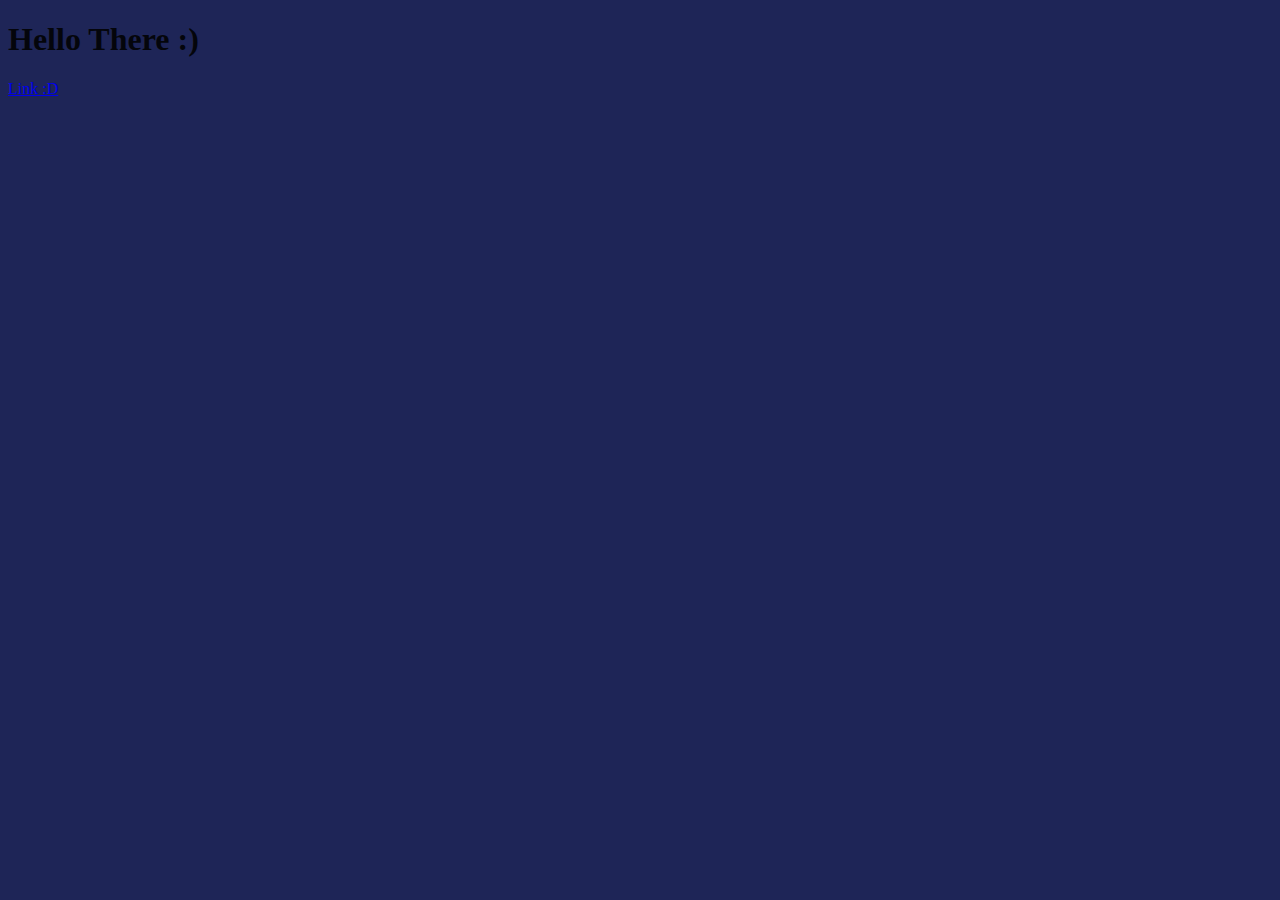
<file: index.html>
<!DOCTYPE html>
<html lang="en-US">

<head>

    <meta charset="UTF-8">
    <meta name="viewport" content="width=device-width, initial-scale=1">

    <title>My Web App</title>
    <link rel="stylesheet" href="/assets/styles/global.css" type="text/css">

    <style>
        h1 {
            color: var(--main-color-1);
        }
    </style>
</head>

<body>
    <h1> Hello There :) </h1>
    <a href="pages/Build.html"> Link :D </a>
</body>

</html>
</file>
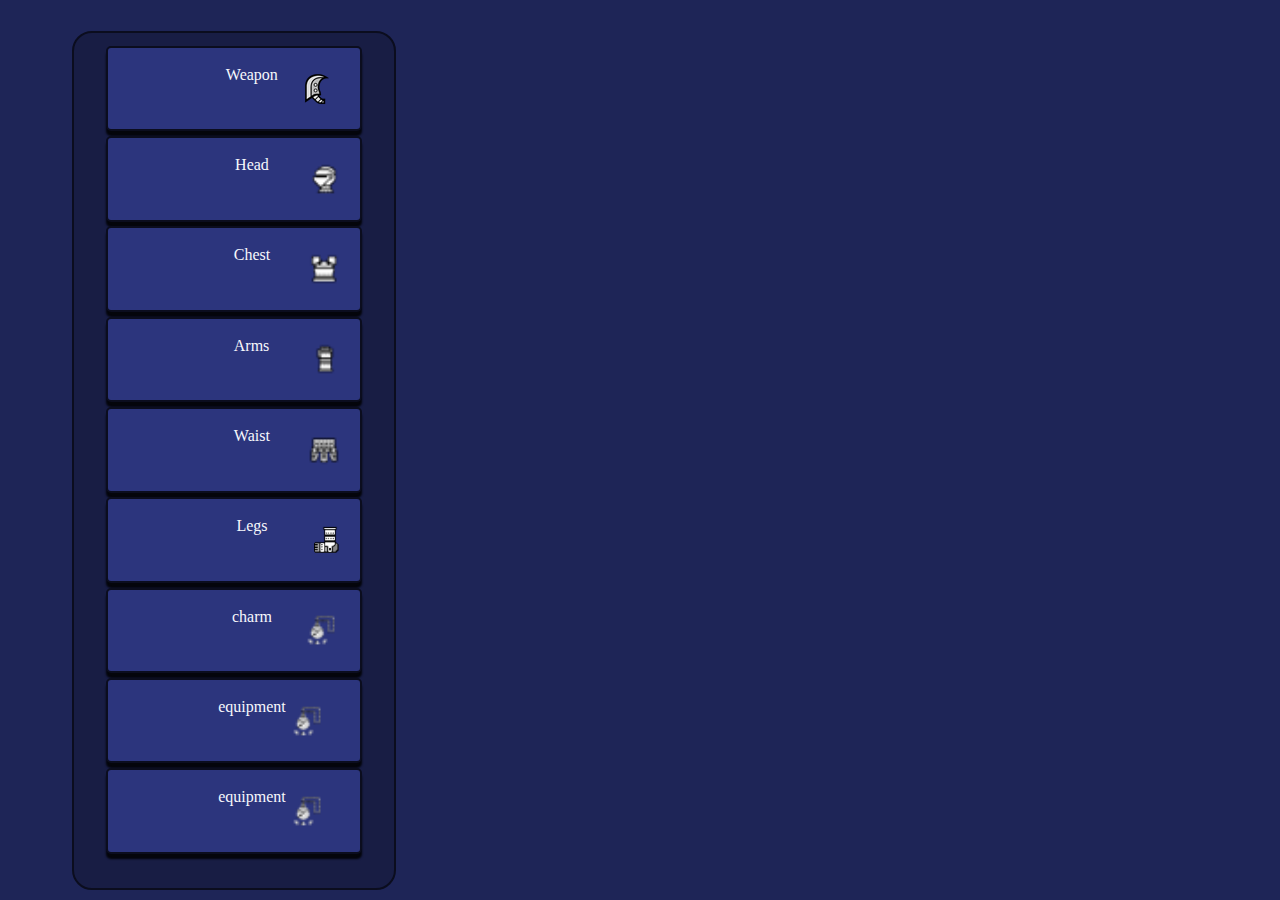
<file: pages/Build.html>
<!DOCTYPE html>
<html lang="en-US">

<head>

    <meta charset="UTF-8">
    <meta name="viewport" content="width=device-width, initial-scale=1">

    <title>Build Page</title>
    <link rel="stylesheet" href="/assets/styles/global.css" type="text/css">
    <link rel="stylesheet" href="/assets/styles/build.css" type="text/css">

    <style>
        
    </style>
</head>

<body>
    <div id="equipment-container">
        <div id="weapon-slot" class="slot-container">
            <img id="" class="equipment-slot-image" src="/assets/images/Placeholders/rare-1-greatsword-mhw_tree.png" />
            <span> Weapon </span>
        </div>
        <div id="head-slot" class="slot-container">
            <img id="" class="equipment-slot-image" src="/assets/images/Placeholders/mhw-helm-headgear-wiki.png" />
            <span> Head </span>
        </div>
        <div id="chest-slot" class="slot-container">
            <img id="" class="equipment-slot-image" src="/assets/images/Placeholders/mhw-torso-chest-plate-wiki.png" />
            <span> Chest </span>
        </div>
        <div id="arms-slot" class="slot-container">
            <img id="" class="equipment-slot-image" src="/assets/images/Placeholders/mhw-arm-gauntlets-wiki.png" />
            <span> Arms </span>
        </div>
        <div id="waist-slot" class="slot-container">
            <img id="" class="equipment-slot-image" src="/assets/images/Placeholders/mhw-waist-belt-wiki.png" />
            <span> Waist </span>
        </div>
        <div id="legs-slot" class="slot-container">
            <img id="" class="equipment-slot-image" src="/assets/images/Placeholders/mhw-feet-boots-greaves.png" />
            <span> Legs </span>
        </div>
        <div id="charm-slot" class="slot-container">
            <img id="" class="equipment-slot-image" src="/assets/images/Placeholders/mhw-charms-wiki.png" />
            <span> charm </span>
        </div>
        <div id="equipment-1-slot" class="slot-container">
            <img id="" class="equipment-slot-image" src="/assets/images/Placeholders/mhw-charms-wiki.png" />
            <span> equipment </span>
        </div>
        <div id="equipment-2-slot" class="slot-container">
            <img id="" class="equipment-slot-image" src="/assets/images/Placeholders/mhw-charms-wiki.png" />
            <span> equipment </span>
        </div>
    </div>
</body>

</html>
</file>
<file: assets/styles/global.css>
:root {
    --main-color-1 : #04050B;
    --main-color-2 : #0B0D1E;
    --main-color-3 : #111531;
    --main-color-4 : #181D44;
    --main-color-5 : #1E2557;
    --main-color-6 : #252D6A;
    --main-color-7 : #2C357D;
    --main-color-8 : #323D8F;
    --main-color-9 : #3945A2;
    --main-color-10: #404DB5;
    --main-color-11: #4E5BC1;
    --main-color-12: #606CC7;
    --main-color-13: #737ECE;
    --main-color-14: #868FD5;
    --main-color-15: #99A1DB;
    --main-color-16: #ACB2E2;
    --main-color-17: #BFC4E8;
    --main-color-18: #D2D5EF;
    --main-color-19: #E5E7F6;
    --main-color-20: #F7F8FC;
    --main-color-21: #FFFFFF;
    --main-color-22: #FFFFFF;
    --main-color-23: #FFFFFF;
    --main-color-24: #FFFFFF;

    background-color: var(--main-color-5);
}
</file>
<file: assets/styles/build.css>
:root {
    color: var(--main-color-20);
}

#equipment-container {
    position: relative;
    left:5vw;
    top:2.5vh;
    width:25vw;
    height:95vh;
    border-radius: 20px;
    border: 2px solid var(--main-color-2);
    background-color: var(--main-color-4);
}

.slot-container {
    top: 1%;
    width: 80%;
    height: 10%;
    left: 10%;
    margin-top: 1.5%;
    text-align: center;
    position: relative;
    box-sizing: border-box; /* Place border within these containers */
    border-radius: 5px;
    box-shadow: 0px 5px 2px var(--main-color-1);
    border: 2px solid var(--main-color-2);
    background-color: var(--main-color-7);
}

.slot-container:hover {
    box-shadow: 0px 1px 2px var(--main-color-1);
    background-color: var(--main-color-8);
    top: 1.5%;
}

.slot-container:active {
    box-shadow: 0px 1px 2px var(--main-color-1);
    background-color: var(--main-color-6);
}

.equipment-slot-image {
    position: relative;
    width: 32px;
    height: 32px;
    left: 50%;
    top: 50%;
    transform: translate(-50%, -50%);
}
</file>
